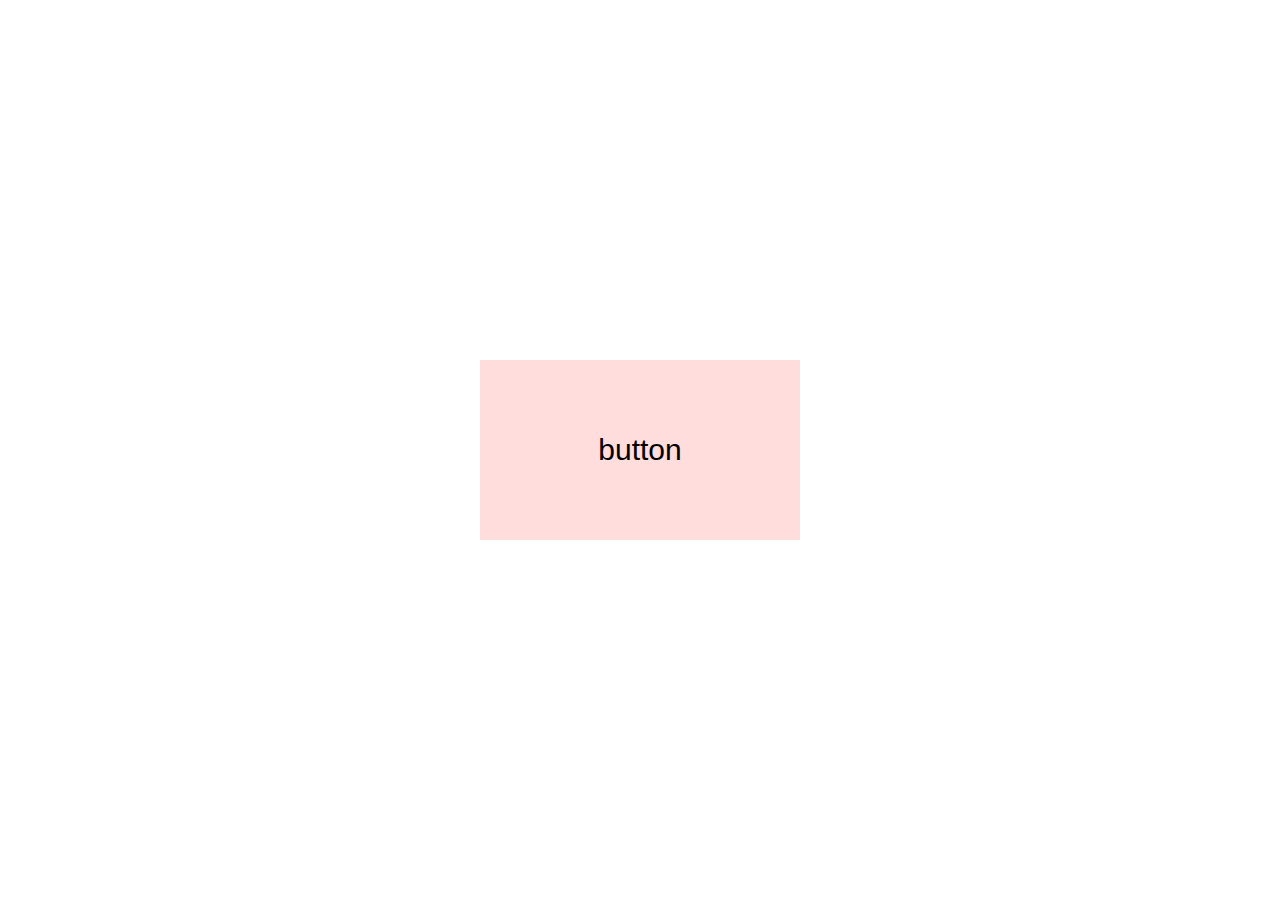
<file: 2_1/index.html>
<!DOCTYPE html>
<html>
<head>
  <meta charset="UTF-8">
  <title>クリックイベント</title>
  <link rel="stylesheet" type="text/css" href="base.css">
  <script src="https://ajax.googleapis.com/ajax/libs/jquery/3.2.1/jquery.min.js"></script>


</head>
<body>
  <div id="wrapper">
    <div id="button">
      <p>button</p>
      <script>
        let button_tag = document.getElementById('button');
        button_tag.addEventListener("click", function() {
          alert("ボタンをクリックしました");
        });
      </script>
    </div><!-- button -->
  </div><!-- wrapper -->
</body>
</html>
</file>
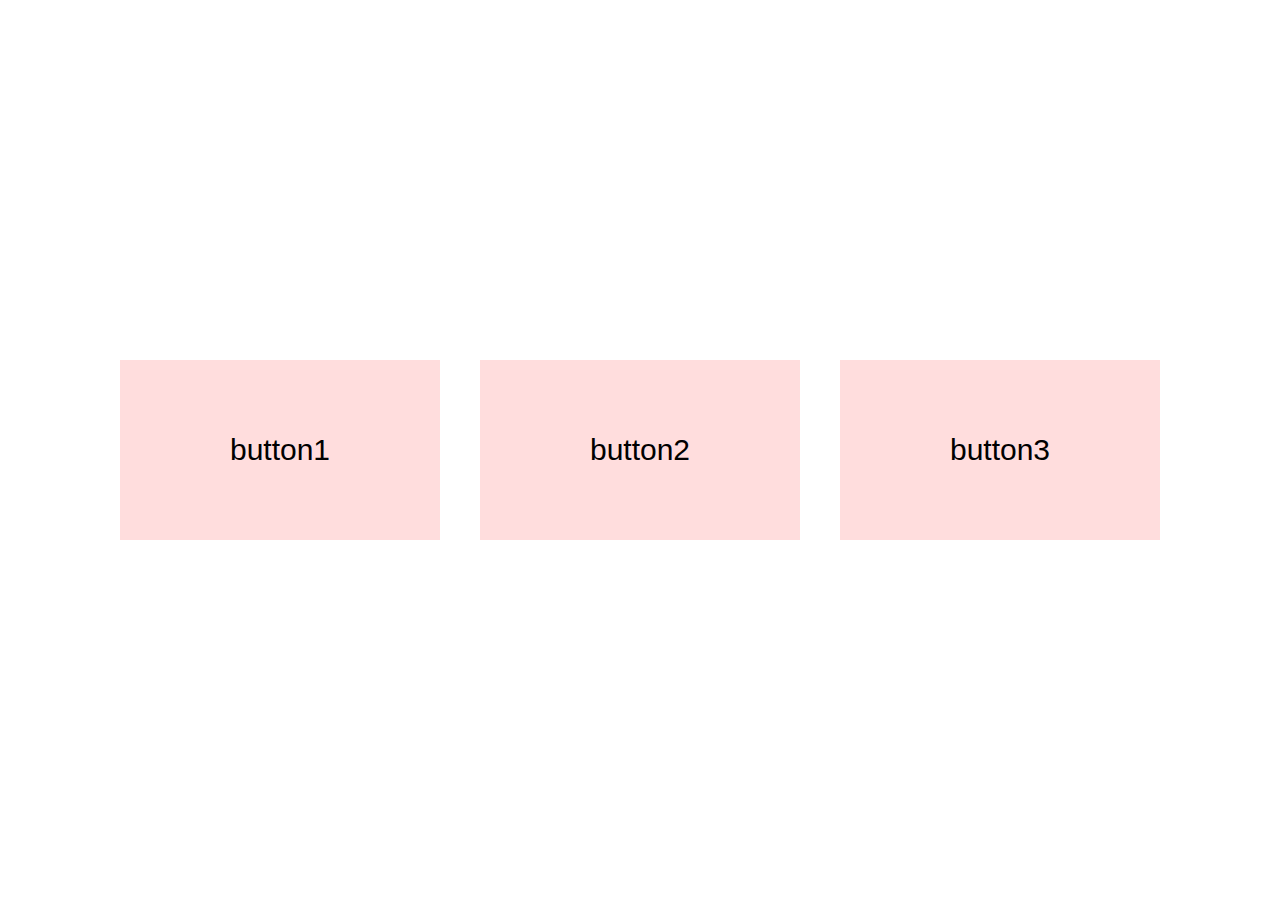
<file: 2_2/index.html>
<!DOCTYPE html>
<html>
<head>
  <meta charset="UTF-8">
  <title>クリックイベントと切り替え</title>
  <link rel="stylesheet" type="text/css" href="base.css">
  <script src="https://ajax.googleapis.com/ajax/libs/jquery/3.2.1/jquery.min.js"></script>  <script>

$(function(){
  // クリックで色変え
  $('#button1').on('click', function() {
    $(this).css('background-color','red');
    $('#button2').css('background-color','#fdd');
    $('#button3').css('background-color','#fdd');
    
  $('#button2').on('click', function(){
    $(this).css('background-color','red');
    $('#button1').css('background-color','#fdd');
    $('#button3').css('background-color','#fdd');
    })
      
  $('#button3').on('click', function(){
    $(this).css('background-color','red');
    $('#button1').css('background-color','#fdd');
    $('#button2').css('background-color','#fdd');
    })
  });
});

  </script>

</head>
<body>
  <div id="wrapper">
    <div id="button1" class="button">
      <p>button1</p>
    </div><!-- button1 -->
    <div id="button2" class="button">
      <p>button2</p>
    </div><!-- button2 -->
    <div id="button3" class="button">
      <p>button3</p>
    </div><!-- button3 -->
  </div><!-- wrapper -->
</body>
</html>
</file>
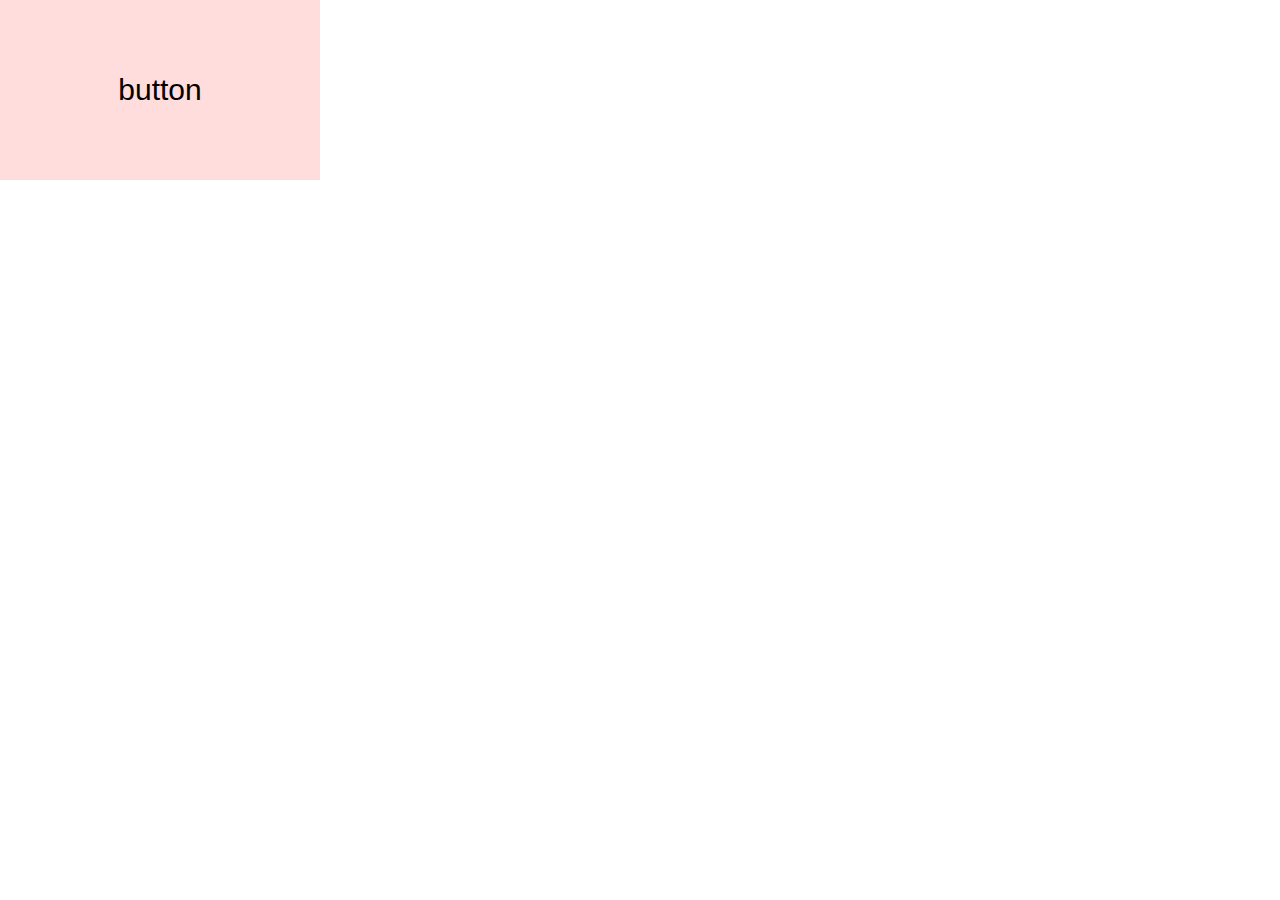
<file: 2_3/index.html>
<!DOCTYPE html>
<html>
<head>
  <meta charset="UTF-8">
  <title>アニメーション</title>
  <link rel="stylesheet" type="text/css" href="base.css">
  <script src="https://ajax.googleapis.com/ajax/libs/jquery/3.2.1/jquery.min.js"></script>  
  

</head>
<body>
  <div id="button">
    <p>button</p>
  </div>

  <script>
    const start = document.getElementById('button');
    const image = document.getElementById('button');

    start.addEventListener('click', () => {
      image.animate(
        [
          { transform: 'translate(300px, 200px)' } 
        ], 
    
        {
          fill: "forwards",
          duration: 1000,
        },
      );
    });
  </script>
</body>
</html>
</file>
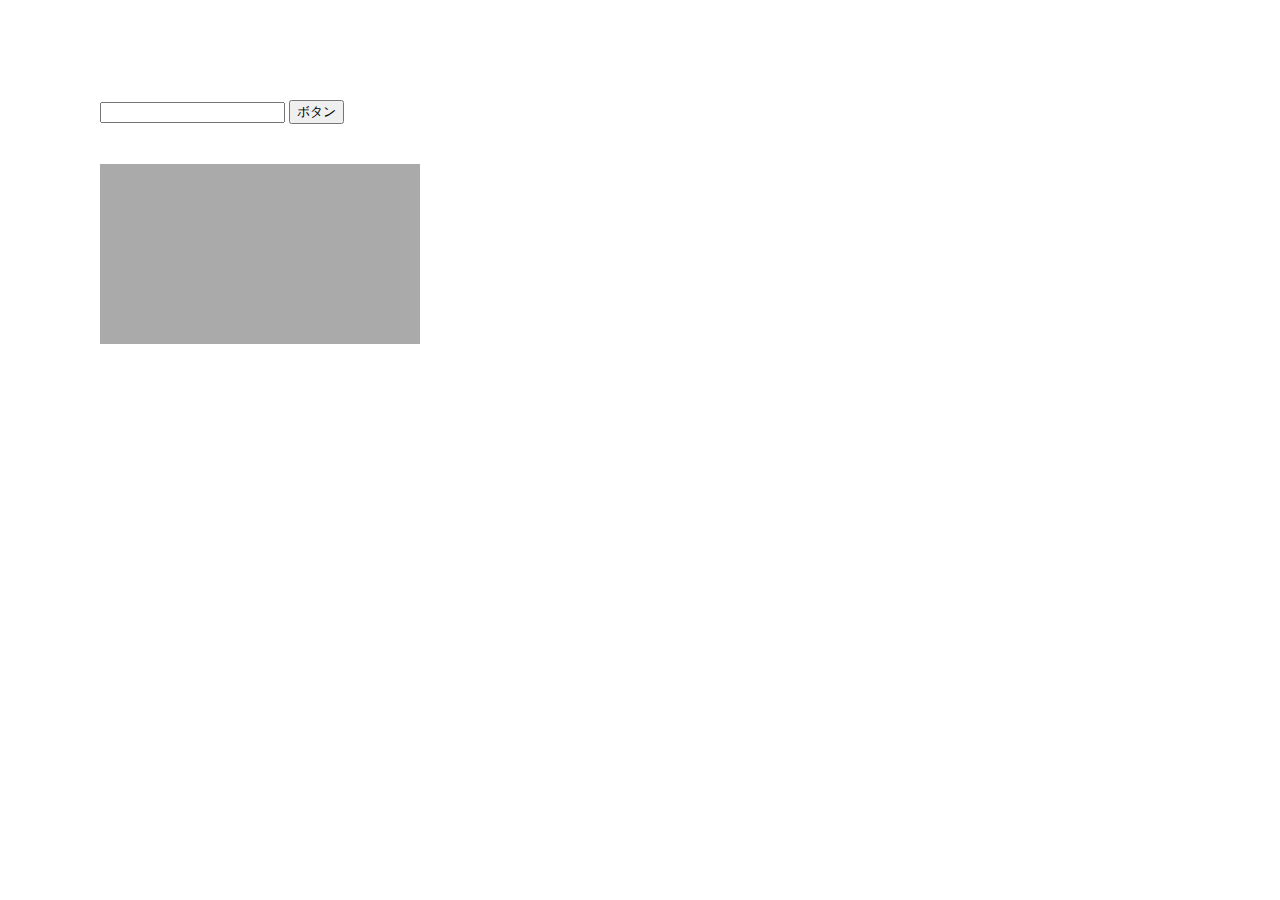
<file: 2_5/index.html>
<!DOCTYPE html>
<html>
<head>
  <meta charset="UTF-8">
  <title>if文</title>
  <link rel="stylesheet" type="text/css" href="base.css">
  <script src="https://ajax.googleapis.com/ajax/libs/jquery/3.2.1/jquery.min.js"></script>  
  <script>
    $(function(){
      // 数値によってボックスの色を変更
      $("#button").on("click", function () {
        var v = $('input').val();

        if(v == '1'){
          $('#box').css('background-color','red');
        } else if(v == '2'){
          $('#box').css('background-color','lime');
        } else if(v == '3'){
          $('#box').css('background-color','blue');
        }
      });
    });
  </script>
  </script>

</head>
<body>
  <input type="text" id="value">
  <input type="button" id="button" value="ボタン">
  <div id="box">
  </div><!-- button -->
</body>
</html>
</file>
<file: 2_1/base.css>
@charset "UTF-8";
/* reset */
body, h1, h2, h3, h4, h5, h6, p, address,
ul, ol, li, dl, dt, dd, img, form, table, tr, th, td {
  margin: 0;
  padding: 0;
  border: none;
  font-style: normal;
  font-weight: normal;
  font-size: 100%;
  text-align: left;
  list-style-type: none;
  border-collapse: collapse;
}

textarea { font-size: 100%; vertical-align:middle;}
img { border-style: none; display: block; }
hr { display: none; }
em{font-style: normal}
input{line-height:auto;vertical-align:middle;}
strong.more{color:#c30}
a{text-decoration: none;}

html {

}

body {
  font-family:'ヒラギノ角ゴ Pro W3','Hiragino Kaku Gothic Pro','メイリオ',Meiryo,'ＭＳ Ｐゴシック',sans-serif;
}

* {
  -webkit-box-sizing: border-box;
  -moz-box-sizing: border-box;
  -o-box-sizing: border-box;
  -ms-box-sizing: border-box;
  box-sizing: border-box;
}

/* 上の部分は気にせずここから書く */
#wrapper {
  display: flex;
  justify-content: center;
  height: 100vh;
  align-items: center;
}

#button {
  margin: 0 20px;
  width: 320px;
  height: 180px;
  background-color: #fdd;
  cursor: pointer;
}

#button p {
  line-height: 180px;
  font-size: 30px;
  text-align: center;
}
</file>
<file: 2_2/base.css>
@charset "UTF-8";
/* reset */
body, h1, h2, h3, h4, h5, h6, p, address,
ul, ol, li, dl, dt, dd, img, form, table, tr, th, td {
  margin: 0;
  padding: 0;
  border: none;
  font-style: normal;
  font-weight: normal;
  font-size: 100%;
  text-align: left;
  list-style-type: none;
  border-collapse: collapse;
}

textarea { font-size: 100%; vertical-align:middle;}
img { border-style: none; display: block; }
hr { display: none; }
em{font-style: normal}
input{line-height:auto;vertical-align:middle;}
strong.more{color:#c30}
a{text-decoration: none;}

html {

}

body {
  font-family:'ヒラギノ角ゴ Pro W3','Hiragino Kaku Gothic Pro','メイリオ',Meiryo,'ＭＳ Ｐゴシック',sans-serif;
}

* {
  -webkit-box-sizing: border-box;
  -moz-box-sizing: border-box;
  -o-box-sizing: border-box;
  -ms-box-sizing: border-box;
  box-sizing: border-box;
}

/* 上の部分は気にせずここから書く */
#wrapper {
  display: flex;
  justify-content: center;
  height: 100vh;
  align-items: center;
}

.button {
  margin: 0 20px;
  width: 320px;
  height: 180px;
  background-color: #fdd;
  cursor: pointer;
}

.button p {
  line-height: 180px;
  font-size: 30px;
  text-align: center;
}
</file>
<file: 2_3/base.css>
@charset "UTF-8";
/* reset */
body, h1, h2, h3, h4, h5, h6, p, address,
ul, ol, li, dl, dt, dd, img, form, table, tr, th, td {
  margin: 0;
  padding: 0;
  border: none;
  font-style: normal;
  font-weight: normal;
  font-size: 100%;
  text-align: left;
  list-style-type: none;
  border-collapse: collapse;
}

textarea { font-size: 100%; vertical-align:middle;}
img { border-style: none; display: block; }
hr { display: none; }
em{font-style: normal}
input{line-height:auto;vertical-align:middle;}
strong.more{color:#c30}
a{text-decoration: none;}

html {

}

body {
  font-family:'ヒラギノ角ゴ Pro W3','Hiragino Kaku Gothic Pro','メイリオ',Meiryo,'ＭＳ Ｐゴシック',sans-serif;
}

* {
  -webkit-box-sizing: border-box;
  -moz-box-sizing: border-box;
  -o-box-sizing: border-box;
  -ms-box-sizing: border-box;
  box-sizing: border-box;
}

/* 上の部分は気にせずここから書く */

#button {
  width: 320px;
  height: 180px;
  background-color: #fdd;
}

#button p {
  line-height: 180px;
  font-size: 30px;
  text-align: center;
}
</file>
<file: 2_5/base.css>
@charset "UTF-8";
/* reset */
body, h1, h2, h3, h4, h5, h6, p, address,
ul, ol, li, dl, dt, dd, img, form, table, tr, th, td {
  margin: 0;
  padding: 0;
  border: none;
  font-style: normal;
  font-weight: normal;
  font-size: 100%;
  text-align: left;
  list-style-type: none;
  border-collapse: collapse;
}

textarea { font-size: 100%; vertical-align:middle;}
img { border-style: none; display: block; }
hr { display: none; }
em{font-style: normal}
input{line-height:auto;vertical-align:middle;}
strong.more{color:#c30}
a{text-decoration: none;}

html {

}

body {
  font-family:'ヒラギノ角ゴ Pro W3','Hiragino Kaku Gothic Pro','メイリオ',Meiryo,'ＭＳ Ｐゴシック',sans-serif;
  padding: 100px;
}

* {
  -webkit-box-sizing: border-box;
  -moz-box-sizing: border-box;
  -o-box-sizing: border-box;
  -ms-box-sizing: border-box;
  box-sizing: border-box;
}

/* 上の部分は気にせずここから書く */
#box {
  width: 320px;
  height: 180px;
  background-color: #aaa;
  margin-top: 40px;
}
</file>
